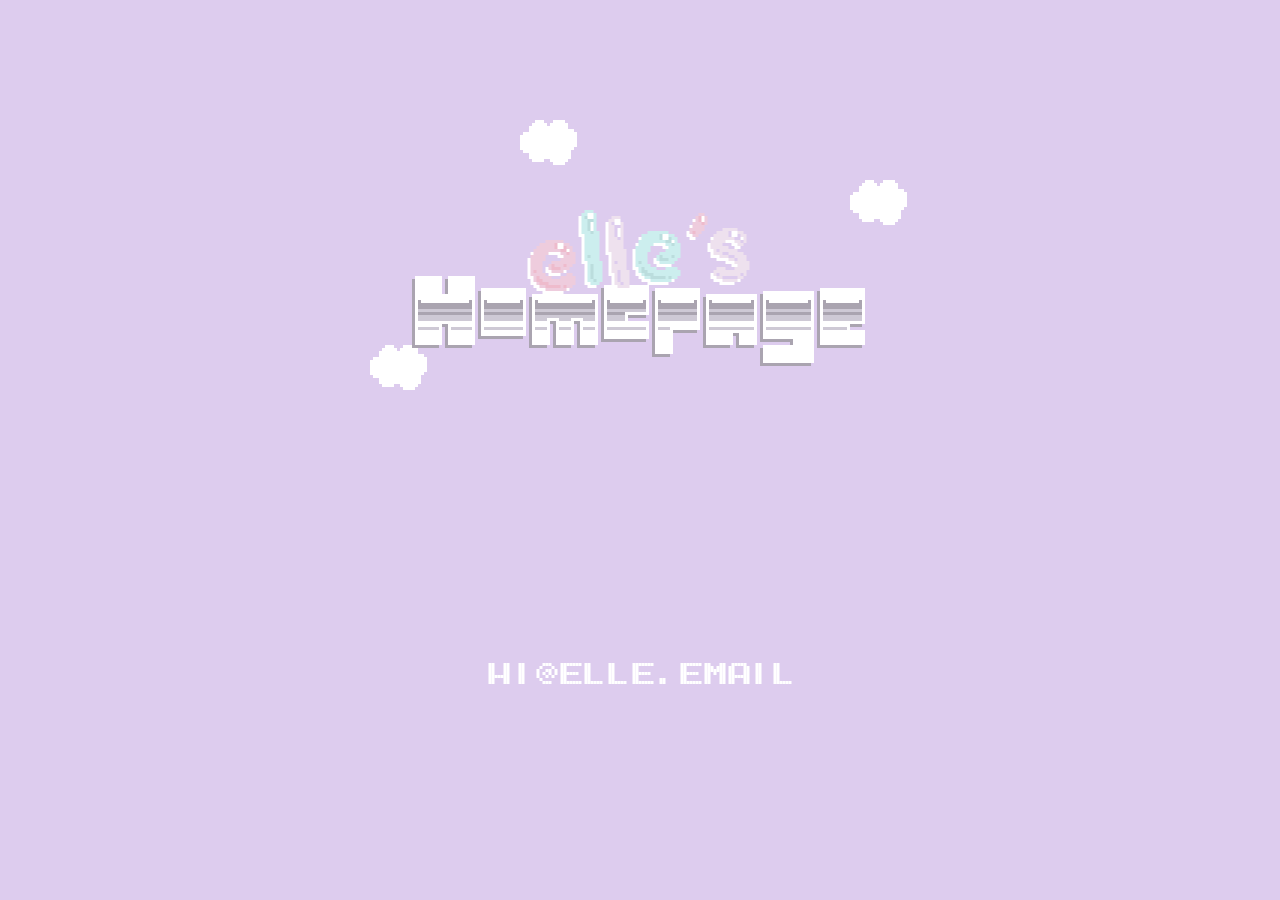
<file: _reference-elle.html>
<!doctype html>
<html lang="en">
<!--  _ _      _
  ___| | | ___( )___
 / _ \ | |/ _ \// __|
|  __/ | |  __/ \__ \
 \___|_|_|\___| |___/
| |__   ___  _ __ ___   ___ _ __   __ _  __ _  ___
| '_ \ / _ \| '_ ` _ \ / _ \ '_ \ / _` |/ _` |/ _ \
| | | | (_) | | | | | |  __/ |_) | (_| | (_| |  __/
|_| |_|\___/|_| |_| |_|\___| .__/ \__,_|\__, |\___|
                           |_|          |___/

welcome to my source code, pls excuse the mess ฅ^•ﻌ•^ฅ-->
  <head>
    <meta charset="utf-8">
    <meta name="viewport" content="width=device-width, initial-scale=1">
    <meta name="description" content="this is elle's homepage. my home on the internet. i like to make stuff with html and i will put some of it on here">
    <meta name="keywords" content="elle, homepage, very internet person, html, small web">
    <meta name="author" content="elle">
    <meta name="mobile-web-app-capable" content="yes">
    <meta name="apple-mobile-web-app-status-bar-style" content="default">
    <meta name="fediverse:creator" content="@e11e@mastodon.social">
    <meta property="og:title" content="elle's homepage">
    <meta property="og:description" content="elle's hypertext stuff">
    <meta property="og:url" content="https://ellesho.me/page">
    <meta property="og:image" content="https://ellesho.me/card.webp">
    <meta property="og:image:width" content="1200">
    <meta property="og:image:height" content="630">
    <meta property="og:type" content="website">
    <meta property="og:site_name" content="elle's homepage">

    <title>elle's homepage / start</title>
    
    <link rel="canonical" href="https://ellesho.me/page">
    <link rel="icon" href="https://ellesho.me/favicon.svg" type="image/svg+xml" sizes="any">
    <link rel="icon" href="https://ellesho.me/favicon.ico" type="image/x-icon" sizes="16x16">
    <link rel="apple-touch-icon" sizes="180x180" href="https://ellesho.me/apple-touch-icon.png">
    <link rel="manifest" href="/manifest.json">
    <link rel="alternate" type="application/rss+xml" title="elle's homepage blog" href="https://ellesho.me/page/rss.xml">
    <link rel="alternate" type="application/rss+xml" title="elle's microposts" href="https://posts.ellesho.me">
    <link rel="alternate" type="application/rss+xml" title="elle's recent readings" href="https://bg.raindrop.io/rss/public/51278376">
    <link rel="me" href="https://mastodon.social/@e11e">
    <link rel="me" href="https://github.com/riotgoools">
    <link rel="me" href="https://gravatar.com/elleeeeeeeee">
    <link rel="me" href="https://ellebowmacaroni.tumblr.com">
    <link rel="pgpkey" href="https://ellesho.me/key.pub">
    <link rel="authorization_endpoint" href="https://indieauth.com/auth">
    <link rel="token_endpoint" href="https://tokens.indieauth.com/token">
    <link rel="microsub" href="https://aperture.p3k.io/microsub/972">
    <link rel="webmention" href="https://webmention.io/ellesho.me_page_/webmention" />
    <link rel="pingback" href="https://webmention.io/ellesho.me_page_/xmlrpc" />
    <link rel="openid.delegate" href="https://ellesho.me/page">
    <link rel="openid.server" href="https://openid.indieauth.com/openid">

    <style>
      :root {
        --t:transparent;
        --g0:#f3eef7;--g1:#ece7f2;--g2:#cec9d5;--g3:#aaa4b0;--g4:#8b878f;
        --t1:#dff;--t2:#cee;--t3:#bdd;--t4:#8bb;
        --p1:#dce;--p2:#bac;--p3:#a9b;--p4:#879;
        --r1:#fee;--r2:#ecd;--r3:#ebc;--r4:#eab;
      }
      html {font-size:10px}
      body {width:100vw;height:100vh;margin:0;background:var(--p1);overflow:hidden}
      .center {display:flex;justify-content:center;align-items:center}
  
      @media (min-width:300px) {#screen {transform:scale(0.2)}}
      @media (min-width:400px) {#screen {transform:scale(0.25)}}
      @media (min-width:600px) {#screen {transform:scale(0.3)}}
      @media (min-width:1800px) {#screen {transform:scale(0.4)}}
      @media (min-width:3000px) {#screen {transform:scale(0.5)}}
  
      .sky {width:19em;height:15em;position:absolute;background:#fff;clip-path:polygon(0 5em, 1em 5em, 1em 4em, 3em 4em, 3em 2em, 4em 2em, 4em 1em, 5em 1em, 5em 0, 8em 0, 8em 1em, 9em 1em, 9em 2em, 10em 2em, 10em 1em, 11em 1em, 11em 0, 15em 0, 15em 1em, 16em 1em, 16em 3em, 18em 3em, 18em 4em, 19em 4em, 19em 9em, 18em 9em, 18em 10em, 17em 10em, 17em 13em, 16em 13em, 16em 14em, 15em 14em, 15em 15em, 11em 15em, 11em 14em, 10em 14em, 10em 13em, 8em 13em, 8em 14em, 4em 14em, 4em 13em, 3em 13em, 3em 11em, 1em 11em, 1em 10em, 0 10em);transform:scale(1)}
      #skya {top:-110em;left:-40em}
      #skyb {top:-35em;left:-90em}
      #skyc {top:-90em;left:70em}
  
      header {position:absolute;top:-80em;width:152em;height:52em}

      #elles {display:flex;position:absolute;top:0em;filter:drop-shadow(-1em 1em #fff);will-change:filter;z-index:2}
      #ea, #la, #lb, #eb, #aa, #sa {position:relative;left:1em;margin-right:2em}
      
      #ea {top:10em;width:15em;height:17em;background:var(--r2);clip-path:polygon(0 5em, 1em 5em, 1em 3em, 2em 3em, 2em 2em, 3em 2em, 3em 1em, 5em 1em, 5em 0, 11em 0, 11em 1em, 13em 1em, 13em 2em, 14em 2em, 14em 4em, 15em 4em, 15em 8em, 14em 8em, 14em 9em, 13em 9em, 13em 10em, 11em 10em, 11em 11em, 7em 11em, 7em 10em, 6em 10em, 6em 8em, 7em 8em, 7em 7em, 10em 7em, 10em 6em, 11em 6em, 11em 5em, 10em 5em, 10em 4em, 6em 4em, 6em 5em, 5em 5em, 5em 7em, 4em 7em, 4em 11em, 5em 11em, 5em 12em, 7em 12em, 7em 13em, 10em 13em, 10em 12em, 12em 12em, 12em 11em, 14em 11em, 14em 12em, 15em 12em, 15em 15em, 14em 15em, 14em 16em, 12em 16em, 12em 17em, 5em 17em, 5em 16em, 3em 16em, 3em 15em, 2em 15em, 2em 14em, 1em 14em, 1em 12em, 0 12em)}
      #ea::after {content:"";position:absolute;width:1em;height:1em;box-shadow:8em 1em var(--r3), 9em 1em #fff, 10em 1em #fff, 8em 2em var(--r3), 9em 2em #fff, 10em 2em #fff, 10em 3em var(--r3), 11em 2em var(--r3), 11em 3em var(--r3), 12em 3em #fff, 12em 4em var(--r3), 7em 8em var(--r3), 11em 8em var(--r3), 7em 9em var(--r3), 8em 9em var(--r3), 9em 9em var(--r3), 1em 10em var(--r3), 2em 12em var(--r3), 2em 13em var(--r3), 3em 13em var(--r3), 3em 14em var(--r3), 4em 14em var(--r3), 5em 14em var(--r3), 5em 15em var(--r3), 6em 15em var(--r3), 7em 15em var(--r3), 8em 15em var(--r3), 9em 15em var(--r3), 11em 15em var(--r3)}
      
      #la {width:7em;height:25em;background:var(--t2);clip-path:polygon(0 1em, 1em 1em, 1em 0, 4em 0, 4em 1em, 5em 1em, 5em 7em, 6em 7em, 6em 17em, 7em 17em, 7em 24em, 6em 24em, 6em 25em, 3em 25em, 3em 24em, 2em 24em, 2em 17em, 1em 17em, 1em 8em, 0 8em)}
      #la::after {content:"";position:absolute;width:1em;height:1em;box-shadow:2em 1em #fff, 3em 1em #fff, 1em 2em var(--t3), 2em 2em #fff, 3em 2em #fff, 2em 3em var(--t3), 3em 3em var(--t3), 2em 4em var(--t3), 3em 4em #fff, 2em 5em var(--t3), 3em 5em #fff, 2em 6em var(--t3), 3em 6em #fff, 3em 7em var(--t3), 2em 15em var(--t3), 3em 18em var(--t3), 3em 19em var(--t3), 3em 20em var(--t3), 3em 21em var(--t3), 3em 22em var(--t3), 4em 23em var(--t3)}
      
      #lb {top:1em;width:7em;height:25em;background:#eee1ee;clip-path:polygon(0 2em, 1em 2em, 1em 1em, 4em 1em, 4em 3em, 5em 3em, 5em 12em, 6em 12em, 6em 19em, 7em 19em, 7em 25em, 6em 25em, 6em 26em, 3em 26em, 3em 24em, 2em 24em, 2em 20em, 1em 20em, 1em 13em, 0 13em)}
      #lb::after {content:"";position:absolute;width:1em;height:1em;box-shadow:2em 2em #fff, 3em 2em #fff, 1em 3em var(--p1), 2em 3em #fff, 3em 3em #fff, 2em 4em var(--p1), 3em 4em var(--p1), 2em 5em var(--p1), 3em 5em #fff, 2em 6em var(--p1), 3em 6em #fff, 2em 7em var(--p1), 3em 7em #fff, 3em 8em var(--p1), 2em 16em var(--p1), 3em 19em var(--p1), 3em 20em var(--p1), 3em 21em var(--p1), 3em 22em var(--p1), 4em 23em var(--p1)}
      
      #eb {top:7em;width:15em;height:17em;background:var(--t2);clip-path:polygon(0 5em, 1em 5em, 1em 3em, 2em 3em, 2em 2em, 2em 1em, 4em 1em, 4em 0, 11em 0, 11em 1em, 13em 1em, 13em 2em, 14em 2em, 14em 4em, 15em 4em, 15em 9em, 14em 9em, 14em 9em, 14em 10em, 13em 10em, 13em 11em, 8em 11em, 8em 10em, 7em 10em, 7em 8em, 8em 8em, 8em 7em, 10em 7em, 10em 6em, 11em 6em, 11em 5em, 10em 5em, 10em 4em, 6em 4em, 6em 5em, 5em 5em, 5em 7em, 4em 7em, 4em 11em, 5em 11em, 5em 12em, 7em 12em, 7em 13em, 10em 13em, 10em 12em, 14em 12em, 14em 13em, 15em 13em, 15em 15em, 14em 15em, 14em 16em, 12em 16em, 12em 17em, 5em 17em, 5em 16em, 3em 16em, 3em 15em, 2em 15em, 2em 14em, 1em 14em, 1em 12em, 0 12em)}
      #eb::after {content:"";position:absolute;width:1em;height:1em;box-shadow:8em 1em var(--t3), 9em 1em #fff, 10em 1em #fff, 8em 2em var(--t3), 9em 2em #fff, 10em 2em #fff, 10em 3em var(--t3), 11em 2em var(--t3), 11em 3em var(--t3), 12em 3em #fff, 12em 4em var(--t3), 8em 8em var(--t3), 12em 8em var(--t3), 8em 9em var(--t3), 9em 9em var(--t3), 10em 9em var(--t3), 1em 10em var(--t3), 2em 12em var(--t3), 2em 13em var(--t3), 3em 13em var(--t3), 3em 14em var(--t3), 4em 14em var(--t3), 5em 14em var(--t3), 5em 15em var(--t3), 6em 15em var(--t3), 7em 15em var(--t3), 8em 15em var(--t3), 9em 15em var(--t3), 11em 15em var(--t3)}
      
      #aa {top:1em;left:2em;width:6em;height:8em;background:var(--r2);clip-path:polygon(0 5em, 1em 5em, 1em 3em, 2em 3em, 2em 1em, 3em 1em, 3em 0, 5em 0, 5em 1em, 6em 1em, 6em 4em, 5em 4em, 5em 6em, 4em 6em, 4em 7em, 3em 7em, 3em 8em, 2em 8em, 1em 8em, 1em 7em, 0 7em)}
      #aa::after {content:"";position:absolute;width:1em;height:1em;box-shadow:3em 1em var(--r3), 4em 1em #fff, 3em 2em var(--r3), 4em 2em #fff, 4em 3em var(--r3), 1em 6em var(--r3)}
      
      #sa {top:6em;width:13em;height:18em;background:#eee1ee;clip-path:polygon(0 4em, 1em 4em, 1em 2em, 2em 2em, 2em 1em, 4em 1em, 4em 0, 9em 0, 9em 1em, 11em 1em, 11em 2em, 12em 2em, 12em 5em, 11em 5em, 11em 6em, 9em 6em, 9em 5em, 8em 5em, 8em 4em, 5em 4em, 5em 5em, 4em 5em, 4em 6em, 6em 6em, 6em 7em, 9em 7em, 9em 8em, 11em 8em, 11em 9em, 12em 9em, 12em 11em, 13em 11em, 13em 14em, 12em 14em, 12em 16em, 11em 16em, 11em 17em, 9em 17em, 9em 18em, 4em 18em, 4em 17em, 2em 17em, 2em 16em, 1em 16em, 1em 14em, 2em 14em, 2em 13em, 5em 13em, 5em 14em, 8em 14em, 8em 13em, 9em 13em, 9em 12em, 8em 12em, 8em 11em, 6em 11em, 6em 10em, 3em 10em, 3em 9em, 1em 9em, 1em 7em, 0 7em)}
      #sa::after {content:"";position:absolute;width:1em;height:1em;box-shadow:6em 1em var(--p1), 7em 1em #fff, 8em 1em #fff, 6em 2em var(--p1), 7em 2em #fff, 8em 2em #fff, 9em 2em var(--p1), 8em 3em var(--p1), 9em 3em var(--p1), 10em 3em #fff, 10em 4em var(--p1), 2em 7em var(--p1), 4em 8em var(--p1), 5em 8em var(--p1), 6em 9em var(--p1), 7em 9em var(--p1), 8em 10em var(--p1), 2em 15em var(--p1), 4em 16em var(--p1), 5em 16em var(--p1), 6em 16em var(--p1), 7em 16em var(--p1), 8em 16em var(--p1), 10em 15em var(--p1)}
  
      #homepage {display:flex;position:absolute;top:22em;filter:drop-shadow(-1em 1em var(--g3));will-change:filter;z-index:1}
      #h, #o, #m, #e, #p, #a, #g, #i {position:relative;left:1em;margin-right:2em;background:#fff}
      
      #h {top:0em;width:20em;height:23em;clip-path:polygon(0 0, 9em 0, 9em 6em, 11em 6em, 11em 0, 20em 0,20em 23em, 11em 23em, 11em 16em, 9em 16em, 9em 23em, 0 23em)}
      #h::before, #h::after {content:"";position:absolute}
      #h::before {left:1em;width:100%;height:100%;background:linear-gradient(to bottom, var(--t) 9em, var(--g3) 9em, var(--g3) 11em, var(--g2) 11em, var(--g2) 12em, var(--g3) 12em, var(--g3) 13em, var(--g2) 13em, var(--g2) 15em, var(--t) 15em, var(--t) 17em, var(--g2) 17em, var(--g2) 18em, var(--t) 18em);clip-path:polygon(0 0, 9em 0, 9em 6em, 11em 6em, 11em 0, 18em 0, 18em 23em, 11em 23em, 11em 16em, 7em 16em, 7em 23em, 0 23em)}
      #h::after {width:1em;height:1em;box-shadow:1em 8em var(--g3), 18em 8em var(--g3)}
      
      #o {top:4em;width:15em;height:16em;clip-path:polygon(0 0, 15em 0, 15em 16em, 0 16em)}
      #o::before, #o::after {content:"";position:absolute}
      #o::before {left:1em;width:100%;height:100%;background:linear-gradient(to bottom, var(--t) 5em, var(--g3) 5em, var(--g3) 7em, var(--g2) 7em, var(--g2) 8em, var(--g3) 8em, var(--g3) 9em, var(--g2) 9em, var(--g2) 11em, var(--t) 11em, var(--t) 13em, var(--g2) 13em, var(--g2) 14em, var(--t) 14em);clip-path:polygon(0 0, 13em 0, 13em 18em, 0 18em)}
      #o::after {width:1em;height:1em;box-shadow:1em 4em var(--g3), 13em 4em var(--g3)}
      
      #m {top:6em;width:22em;height:17em;clip-path:polygon(0 0, 22em 0, 22em 17em, 16em 17em, 16em 9em, 14em 9em, 14em 17em, 8em 17em, 8em 9em, 6em 9em, 6em 17em, 0 17em)}
      #m::before, #m::after {content:"";position:absolute}
      #m::before {left:1em;width:100%;height:100%;background:linear-gradient(to bottom, var(--t) 3em, var(--g3) 3em, var(--g3) 5em, var(--g2) 5em, var(--g2) 6em, var(--g3) 6em, var(--g3) 7em, var(--g2) 7em, var(--g2) 9em, var(--t) 9em, var(--t) 11em, var(--g2) 11em, var(--g2) 12em, var(--t) 12em);clip-path:polygon(0 0em, 20em 0em, 20em 15em, 16em 15em, 16em 8em, 12em 8em, 12em 15em, 8em 15em, 8em 8em, 4em 8em, 4em 15em, 0 15em)}
      #m::after {width:1em;height:1em;box-shadow:1em 2em var(--g3), 20em 2em var(--g3)}
      
      #e {top:3em;width:15em;height:18em;clip-path:polygon(0 0, 15em 0, 15em 10em, 8em 10em, 8em 12em, 15em 12em, 15em 18em, 0 18em)}
      #e::before, #e::after {content:"";position:absolute}
      #e::before {left:1em;width:100%;height:100%;background:linear-gradient(to bottom, var(--t) 6em, var(--g3) 6em, var(--g3) 8em, var(--g2) 8em, var(--g2) 9em, var(--g3) 9em, var(--g3) 10em, var(--g2) 10em, var(--g2) 12em, var(--t) 12em, var(--t) 14em, var(--g2) 14em, var(--g2) 15em, var(--t) 15em);clip-path:polygon(0 0, 13em 0, 13em 9em, 6em 9em, 6em 13em, 13em 13em, 13em 15em, 0 15em)}
      #e::after {width:1em;height:1em;box-shadow:1em 5em var(--g3), 13em 5em var(--g3)}
      
      #p {top:4em;width:15em;height:22em;clip-path:polygon(0 0, 15em 0, 15em 10em, 15em 14em, 6em 14em, 6em 22em, 0em 22em)}
      #p::before, #p::after {content:"";position:absolute}
      #p::before {left:1em;width:100%;height:100%;background:linear-gradient(to bottom, var(--t) 5em, var(--g3) 5em, var(--g3) 7em, var(--g2) 7em, var(--g2) 8em, var(--g3) 8em, var(--g3) 9em, var(--g2) 9em, var(--g2) 11em, var(--t) 11em, var(--t) 13em, var(--g2) 13em, var(--g2) 14em, var(--t) 14em);clip-path:polygon(0 0, 13em 0, 13em 6em, 13em 11em, 4em 11em, 4em 18em, 0em 18em)}
      #p::after {width:1em;height:1em;box-shadow:1em 4em var(--g3), 13em 4em var(--g3)}
      
      #a {top:6em;width:17em;height:17em;clip-path:polygon(0 0, 17em 0, 17em 17em, 11em 17em, 11em 13em, 9em 13em, 9em 17em, 0em 17em)}
      #a::before, #a::after {content:"";position:absolute}
      #a::before {left:1em;width:100%;height:100%;background:linear-gradient(to bottom, var(--t) 3em, var(--g3) 3em, var(--g3) 5em, var(--g2) 5em, var(--g2) 6em, var(--g3) 6em, var(--g3) 7em, var(--g2) 7em, var(--g2) 9em, var(--t) 9em, var(--t) 11em, var(--g2) 11em, var(--g2) 12em, var(--t) 12em);clip-path:polygon(0 0, 15em 0, 15em 18em, 0em 18em)}
      #a::after {width:1em;height:1em;box-shadow:1em 2em var(--g3), 15em 2em var(--g3)}
      
      #g {top:5em;width:17em;height:24em;clip-path:polygon(0 0, 17em 0, 17em 24em, 0em 24em, 0em 18em, 10em 18em, 10em 16em, 0em 16em)}
      #g::before, #g::after {content:"";position:absolute}
      #g::before {left:1em;width:100%;height:100%;background:linear-gradient(to bottom, var(--t) 4em, var(--g3) 4em, var(--g3) 6em, var(--g2) 6em, var(--g2) 7em, var(--g3) 7em, var(--g3) 8em, var(--g2) 8em, var(--g2) 10em, var(--t) 10em, var(--t) 12em, var(--g2) 12em, var(--g2) 13em, var(--t) 13em);clip-path:polygon(0 0, 15em 0, 15em 18em, 0em 18em)}
      #g::after {width:1em;height:1em;box-shadow:1em 3em var(--g3), 15em 3em var(--g3)}
      
      #i {top:4em;width:15em;height:19em;clip-path:polygon(0 0, 15em 0, 15em 12em, 10em 12em, 10em 14em, 15em 14em, 15em 19em, 0em 19em)}
      #i::before, #i::after {content:"";position:absolute}
      #i::before {left:1em;width:100%;height:100%;background:linear-gradient(to bottom, var(--t) 5em, var(--g3) 5em, var(--g3) 7em, var(--g2) 7em, var(--g2) 8em, var(--g3) 8em, var(--g3) 9em, var(--g2) 9em, var(--g2) 11em, var(--t) 11em, var(--t) 13em, var(--g2) 13em, var(--g2) 14em, var(--t) 14em);clip-path:polygon(0 0, 13em 0, 13em 11em, 8em 11em, 8em 14em, 0em 15em)}
      #i::after {width:1em;height:1em;box-shadow:1em 4em var(--g3), 13em 4em var(--g3)}
  
      #start {display:flex;position:absolute;top:-5em;width:62em;height:9em}
      #start::after {content:"";animation:start 1s infinite}
      @keyframes start {0%, 50% {width:1em;height:1em;box-shadow:1em 1em #fff, 12em 1em #fff, 13em 1em #fff, 14em 1em #fff, 15em 1em #fff, 16em 1em #fff, 19em 1em #fff, 20em 1em #fff, 21em 1em #fff, 22em 1em #fff, 23em 1em #fff, 24em 1em #fff, 28em 1em #fff, 29em 1em #fff, 30em 1em #fff, 31em 1em #fff, 32em 1em #fff, 35em 1em #fff, 36em 1em #fff, 37em 1em #fff, 38em 1em #fff, 39em 1em #fff, 40em 1em #fff, 43em 1em #fff, 44em 1em #fff, 45em 1em #fff, 46em 1em #fff, 47em 1em #fff, 48em 1em #fff, 1em 2em #fff, 2em 2em #fff, 11em 2em #fff, 12em 2em #fff, 16em 2em #fff, 17em 2em #fff, 21em 2em #fff, 22em 2em #fff, 27em 2em #fff, 28em 2em #fff, 32em 2em #fff, 33em 2em #fff, 35em 2em #fff, 36em 2em #fff, 40em 2em #fff, 41em 2em #fff, 45em 2em #fff, 46em 2em #fff, 1em 3em #fff, 2em 3em #fff, 3em 3em #fff, 11em 3em #fff, 12em 3em #fff, 21em 3em #fff, 22em 3em #fff, 27em 3em #fff, 28em 3em #fff, 32em 3em #fff, 33em 3em #fff, 35em 3em #fff, 36em 3em #fff, 40em 3em #fff, 41em 3em #fff, 45em 3em #fff, 46em 3em #fff, 1em 4em #fff, 2em 4em #fff, 3em 4em #fff, 4em 4em #fff, 12em 4em #fff, 13em 4em #fff, 14em 4em #fff, 15em 4em #fff, 16em 4em #fff, 21em 4em #fff, 22em 4em #fff, 27em 4em #fff, 28em 4em #fff, 32em 4em #fff, 33em 4em #fff, 35em 4em #fff, 36em 4em #fff, 40em 4em #fff, 41em 4em #fff, 45em 4em #fff, 46em 4em #fff, 1em 5em #fff, 2em 5em #fff, 3em 5em #fff, 16em 5em #fff, 17em 5em #fff, 21em 5em #fff, 22em 5em #fff, 27em 5em #fff, 28em 5em #fff, 29em 5em #fff, 30em 5em #fff, 31em 5em #fff, 32em 5em #fff, 33em 5em #fff, 35em 5em #fff, 36em 5em #fff, 37em 5em #fff, 38em 5em #fff, 39em 5em #fff, 40em 5em #fff, 45em 5em #fff, 46em 5em #fff, 1em 6em #fff, 2em 6em #fff, 11em 6em #fff, 12em 6em #fff, 16em 6em #fff, 17em 6em #fff, 21em 6em #fff, 22em 6em #fff, 27em 6em #fff, 28em 6em #fff, 32em 6em #fff, 33em 6em #fff, 35em 6em #fff, 36em 6em #fff, 39em 6em #fff, 40em 6em #fff, 45em 6em #fff, 46em 6em #fff, 1em 7em #fff, 12em 7em #fff, 13em 7em #fff, 14em 7em #fff, 15em 7em #fff, 16em 7em #fff, 21em 7em #fff, 22em 7em #fff, 27em 7em #fff, 28em 7em #fff, 32em 7em #fff, 33em 7em #fff, 35em 7em #fff, 36em 7em #fff, 40em 7em #fff, 41em 7em #fff, 45em 7em #fff, 46em 7em #fff} 50.01%, 100% {width:1em;height:1em;box-shadow:12em 1em #fff, 13em 1em #fff, 14em 1em #fff, 15em 1em #fff, 16em 1em #fff, 19em 1em #fff, 20em 1em #fff, 21em 1em #fff, 22em 1em #fff, 23em 1em #fff, 24em 1em #fff, 28em 1em #fff, 29em 1em #fff, 30em 1em #fff, 31em 1em #fff, 32em 1em #fff, 35em 1em #fff, 36em 1em #fff, 37em 1em #fff, 38em 1em #fff, 39em 1em #fff, 40em 1em #fff, 43em 1em #fff, 44em 1em #fff, 45em 1em #fff, 46em 1em #fff, 47em 1em #fff, 48em 1em #fff, 11em 2em #fff, 12em 2em #fff, 16em 2em #fff, 17em 2em #fff, 21em 2em #fff, 22em 2em #fff, 27em 2em #fff, 28em 2em #fff, 32em 2em #fff, 33em 2em #fff, 35em 2em #fff, 36em 2em #fff, 40em 2em #fff, 41em 2em #fff, 45em 2em #fff, 46em 2em #fff, 11em 3em #fff, 12em 3em #fff, 21em 3em #fff, 22em 3em #fff, 27em 3em #fff, 28em 3em #fff, 32em 3em #fff, 33em 3em #fff, 35em 3em #fff, 36em 3em #fff, 40em 3em #fff, 41em 3em #fff, 45em 3em #fff, 46em 3em #fff, 12em 4em #fff, 13em 4em #fff, 14em 4em #fff, 15em 4em #fff, 16em 4em #fff, 21em 4em #fff, 22em 4em #fff, 27em 4em #fff, 28em 4em #fff, 32em 4em #fff, 33em 4em #fff, 35em 4em #fff, 36em 4em #fff, 40em 4em #fff, 41em 4em #fff, 45em 4em #fff, 46em 4em #fff, 16em 5em #fff, 17em 5em #fff, 21em 5em #fff, 22em 5em #fff, 27em 5em #fff, 28em 5em #fff, 29em 5em #fff, 30em 5em #fff, 31em 5em #fff, 32em 5em #fff, 33em 5em #fff, 35em 5em #fff, 36em 5em #fff, 37em 5em #fff, 38em 5em #fff, 39em 5em #fff, 40em 5em #fff, 45em 5em #fff, 46em 5em #fff, 11em 6em #fff, 12em 6em #fff, 16em 6em #fff, 17em 6em #fff, 21em 6em #fff, 22em 6em #fff, 27em 6em #fff, 28em 6em #fff, 32em 6em #fff, 33em 6em #fff, 35em 6em #fff, 36em 6em #fff, 39em 6em #fff, 40em 6em #fff, 45em 6em #fff, 46em 6em #fff, 12em 7em #fff, 13em 7em #fff, 14em 7em #fff, 15em 7em #fff, 16em 7em #fff, 21em 7em #fff, 22em 7em #fff, 27em 7em #fff, 28em 7em #fff, 32em 7em #fff, 33em 7em #fff, 35em 7em #fff, 36em 7em #fff, 40em 7em #fff, 41em 7em #fff, 45em 7em #fff, 46em 7em #fff}}
  
      #elle {display:flex;position:absolute;top:20em;width:20em;height:22em}
      #elle::after {content:"";animation:elle 0.3s infinite}
      @keyframes elle {0%, 50% {width:1em;height:1em;box-shadow:6em 1em var(--p3), 7em 1em var(--p3), 13em 1em var(--p3), 14em 1em var(--p3), 6em 2em var(--p3), 7em 2em #fff, 8em 2em var(--p3), 9em 2em var(--p3), 10em 2em var(--p3), 11em 2em var(--p3), 12em 2em var(--p3), 13em 2em #fff, 14em 2em var(--p3), 6em 3em var(--p3), 7em 3em #fff, 8em 3em var(--p3), 9em 3em var(--p3), 10em 3em var(--p3), 11em 3em var(--p3), 12em 3em var(--p3), 13em 3em var(--p3), 14em 3em var(--p3), 5em 4em var(--p3), 6em 4em var(--p3), 7em 4em var(--p3), 8em 4em var(--p3), 9em 4em var(--p3), 10em 4em var(--p3), 11em 4em var(--p3), 12em 4em var(--p3), 13em 4em var(--p3), 14em 4em var(--p3), 15em 4em var(--p3), 5em 5em var(--p3), 6em 5em var(--p3), 7em 5em var(--p3), 8em 5em var(--p3), 9em 5em var(--p3), 10em 5em var(--p3), 11em 5em var(--p3), 12em 5em var(--p3), 13em 5em var(--p3), 14em 5em var(--p3), 15em 5em var(--p3), 16em 5em var(--p3), 4em 6em var(--p3), 5em 6em var(--p3), 6em 6em var(--p3), 7em 6em var(--p3), 8em 6em var(--p3), 9em 6em var(--p3), 10em 6em var(--p3), 11em 6em var(--p3), 12em 6em var(--p3), 13em 6em #fffafa, 14em 6em var(--p3), 15em 6em var(--p3), 16em 6em var(--p3), 4em 7em var(--p3), 5em 7em var(--p3), 6em 7em var(--p3), 7em 7em var(--p3), 8em 7em var(--p3), 9em 7em var(--p3), 10em 7em var(--p3), 11em 7em var(--p3), 12em 7em #fffafa, 13em 7em #fffafa, 14em 7em var(--p3), 15em 7em var(--p3), 16em 7em var(--p3), 4em 8em var(--p3), 5em 8em var(--p3), 6em 8em var(--p3), 7em 8em var(--p3), 8em 8em var(--p3), 9em 8em #fffafa, 10em 8em var(--p3), 11em 8em #fffafa, 12em 8em #fffafa, 13em 8em var(--p3), 14em 8em #fffafa, 15em 8em var(--p3), 16em 8em var(--p3), 3em 9em var(--p3), 4em 9em var(--p3), 5em 9em var(--p3), 6em 9em var(--p3), 7em 9em var(--p3), 8em 9em #fffafa, 9em 9em #fffafa, 10em 9em var(--p3), 11em 9em #fffafa, 12em 9em #fffafa, 13em 9em var(--p3), 14em 9em #fffafa, 15em 9em var(--p3), 1em 10em var(--p3), 2em 10em var(--p3), 3em 10em var(--p3), 4em 10em var(--p3), 5em 10em var(--p3), 6em 10em var(--p3), 7em 10em var(--p3), 8em 10em #fffafa, 9em 10em #fffafa, 10em 10em #fffafa, 11em 10em #fffafa, 12em 10em #fffafa, 13em 10em #fffafa, 14em 10em #fffafa, 15em 10em var(--p3), 2em 11em var(--p3), 3em 11em var(--p3), 4em 11em var(--p3), 5em 11em var(--p3), 6em 11em var(--p3), 7em 11em var(--p3), 8em 11em var(--p3), 9em 11em #fffafa, 10em 11em #fffafa, 11em 11em #fffafa, 12em 11em #fffafa, 13em 11em #fffafa, 14em 11em var(--p3), 15em 11em var(--p3), 4em 12em var(--p3), 5em 12em var(--p3), 6em 12em var(--p3), 7em 12em var(--p3), 8em 12em var(--p3), 9em 12em var(--p3), 10em 12em #fffafa, 11em 12em #fffafa, 12em 12em var(--p3), 13em 12em var(--p3), 14em 12em var(--p3), 6em 13em var(--p3), 7em 13em var(--p3), 8em 13em #fff, 9em 13em #fff, 10em 13em var(--p3), 11em 13em #fff, 12em 13em #fff, 13em 13em var(--p3), 7em 14em var(--p3), 8em 14em #fff, 9em 14em #fffafa, 10em 14em #fffafa, 11em 14em var(--p3), 12em 14em var(--p3), 13em 14em var(--p3), 14em 14em var(--p3), 6em 15em var(--p3), 7em 15em var(--p3), 8em 15em var(--p3), 9em 15em #fffafa, 10em 15em #fffafa, 11em 15em var(--p3), 12em 15em var(--p3), 13em 15em var(--p3), 14em 15em var(--p3), 15em 15em var(--p3), 5em 16em #fffafa, 6em 16em var(--p3), 7em 16em var(--p3), 8em 16em var(--p3), 9em 16em var(--p3), 10em 16em var(--p3), 11em 16em var(--p3), 12em 16em var(--p3), 13em 16em var(--p3), 14em 16em #fffafa, 15em 16em #fffafa, 16em 16em #fffafa, 5em 17em #fffafa, 6em 17em #fffafa, 7em 17em #fffafa, 13em 17em #fffafa, 14em 17em #fffafa, 15em 17em #fffafa, 5em 18em #fffafa, 6em 18em #fffafa, 14em 18em #fffafa, 6em 20em var(--p3), 7em 20em var(--p3), 8em 20em var(--p3), 9em 20em var(--p3), 10em 20em var(--p3), 11em 20em var(--p3), 12em 20em var(--p3), 13em 20em var(--p3), 14em 20em var(--p3), 15em 20em var(--p3)}50.01%, 100%{width:1em;height:1em;box-shadow:6em 2em var(--p3), 7em 2em var(--p3), 13em 2em var(--p3), 14em 2em var(--p3), 6em 3em var(--p3), 7em 3em #fff, 8em 3em var(--p3), 9em 3em var(--p3), 10em 3em var(--p3), 11em 3em var(--p3), 12em 3em var(--p3), 13em 3em #fff, 14em 3em var(--p3), 6em 4em var(--p3), 7em 4em #fff, 8em 4em var(--p3), 9em 4em var(--p3), 10em 4em var(--p3), 11em 4em var(--p3), 12em 4em var(--p3), 13em 4em var(--p3), 14em 4em var(--p3), 5em 5em var(--p3), 6em 5em var(--p3), 7em 5em var(--p3), 8em 5em var(--p3), 9em 5em var(--p3), 10em 5em var(--p3), 11em 5em var(--p3), 12em 5em var(--p3), 13em 5em var(--p3), 14em 5em var(--p3), 15em 5em var(--p3), 5em 6em var(--p3), 6em 6em var(--p3), 7em 6em var(--p3), 8em 6em var(--p3), 9em 6em var(--p3), 10em 6em var(--p3), 11em 6em var(--p3), 12em 6em var(--p3), 13em 6em var(--p3), 14em 6em var(--p3), 15em 6em var(--p3), 16em 6em var(--p3), 4em 7em var(--p3), 5em 7em var(--p3), 6em 7em var(--p3), 7em 7em var(--p3), 8em 7em var(--p3), 9em 7em var(--p3), 10em 7em var(--p3), 11em 7em var(--p3), 12em 7em var(--p3), 13em 7em #fffafa, 14em 7em var(--p3), 15em 7em var(--p3), 16em 7em var(--p3), 4em 8em var(--p3), 5em 8em var(--p3), 6em 8em var(--p3), 7em 8em var(--p3), 8em 8em var(--p3), 9em 8em var(--p3), 10em 8em var(--p3), 11em 8em var(--p3), 12em 8em #fffafa, 13em 8em #fffafa, 14em 8em var(--p3), 15em 8em var(--p3), 16em 8em var(--p3), 2em 9em var(--p3), 4em 9em var(--p3), 5em 9em var(--p3), 6em 9em var(--p3), 7em 9em var(--p3), 8em 9em var(--p3), 9em 9em #fffafa, 10em 9em var(--p3), 11em 9em #fffafa, 12em 9em #fffafa, 13em 9em var(--p3), 14em 9em #fffafa, 15em 9em var(--p3), 16em 9em var(--p3), 2em 10em var(--p3), 3em 10em var(--p3), 4em 10em var(--p3), 5em 10em var(--p3), 6em 10em var(--p3), 7em 10em var(--p3), 8em 10em #fffafa, 9em 10em #fffafa, 10em 10em var(--p3), 11em 10em #fffafa, 12em 10em #fffafa, 13em 10em var(--p3), 14em 10em #fffafa, 15em 10em var(--p3), 2em 11em var(--p3), 3em 11em var(--p3), 4em 11em var(--p3), 5em 11em var(--p3), 6em 11em var(--p3), 7em 11em var(--p3), 8em 11em #fffafa, 9em 11em #fffafa, 10em 11em #fffafa, 11em 11em #fffafa, 12em 11em #fffafa, 13em 11em #fffafa, 14em 11em #fffafa, 15em 11em var(--p3), 3em 12em var(--p3), 4em 12em var(--p3), 5em 12em var(--p3), 6em 12em var(--p3), 7em 12em var(--p3), 8em 12em var(--p3), 9em 12em #fffafa, 10em 12em #fffafa, 11em 12em #fffafa, 12em 12em #fffafa, 13em 12em #fffafa, 14em 12em var(--p3), 15em 12em var(--p3), 4em 13em var(--p3), 5em 13em var(--p3), 6em 13em var(--p3), 7em 13em var(--p3), 8em 13em var(--p3), 9em 13em var(--p3), 10em 13em #fffafa, 11em 13em #fffafa, 12em 13em var(--p3), 13em 13em var(--p3), 14em 13em var(--p3), 6em 14em var(--p3), 7em 14em #fff, 8em 14em #fff, 9em 14em var(--p3), 10em 14em #fff, 11em 14em #fff, 12em 14em var(--p3), 13em 14em #fff, 5em 15em #fffafa, 6em 15em #fffafa, 7em 15em #fff, 8em 15em #fff, 9em 15em var(--p3), 10em 15em var(--p3), 11em 15em var(--p3), 12em 15em var(--p3), 13em 15em #fff, 14em 15em #fff, 5em 16em #fffafa, 6em 16em #fffafa, 7em 16em var(--p3), 8em 16em var(--p3), 9em 16em var(--p3), 10em 16em var(--p3), 11em 16em var(--p3), 12em 16em var(--p3), 13em 16em var(--p3), 14em 16em #fffafa, 6em 17em var(--p3), 7em 17em var(--p3), 8em 17em var(--p3), 9em 17em var(--p3), 10em 17em #fffafa, 11em 17em #fffafa, 12em 17em #fffafa, 13em 17em var(--p3), 7em 18em #fffafa, 8em 18em #fffafa, 9em 18em #fffafa, 10em 18em #fffafa, 11em 18em #fffafa, 12em 18em #fffafa, 7em 19em #fffafa, 8em 19em #fffafa, 10em 19em #fffafa, 11em 19em #fffafa, 8em 20em var(--p3), 9em 20em var(--p3), 10em 20em var(--p3), 11em 20em var(--p3), 12em 20em var(--p3), 13em 20em var(--p3)}}
  
      #email {display:flex;position:absolute;top:70em;width:103em;height:9em}
      #email::after {content:"";width:1em;height:1em;box-shadow:1em 1em #fff, 2em 1em #fff, 6em 1em #fff, 7em 1em #fff, 11em 1em #fff, 12em 1em #fff, 19em 1em #fff, 20em 1em #fff, 21em 1em #fff, 25em 1em #fff, 26em 1em #fff, 27em 1em #fff, 28em 1em #fff, 29em 1em #fff, 30em 1em #fff, 31em 1em #fff,33em 1em #fff, 34em 1em #fff, 41em 1em #fff, 42em 1em #fff, 49em 1em #fff, 50em 1em #fff, 51em 1em #fff, 52em 1em #fff, 53em 1em #fff, 54em 1em #fff, 55em 1em #fff, 65em 1em #fff, 66em 1em #fff, 67em 1em #fff, 68em 1em #fff, 69em 1em #fff, 70em 1em #fff, 71em 1em #fff, 73em 1em #fff, 74em 1em #fff, 78em 1em #fff, 79em 1em #fff, 82em 1em #fff, 83em 1em #fff, 84em 1em #fff, 85em 1em #fff, 86em 1em #fff, 90em 1em #fff, 91em 1em #fff, 96em 1em #fff, 97em 1em #fff, 1em 2em #fff, 2em 2em #fff, 6em 2em #fff, 7em 2em #fff, 11em 2em #fff, 12em 2em #fff, 18em 2em #fff, 22em 2em #fff, 25em 2em #fff, 26em 2em #fff, 33em 2em #fff, 34em 2em #fff, 41em 2em #fff, 42em 2em #fff, 49em 2em #fff, 50em 2em #fff, 65em 2em #fff, 66em 2em #fff, 73em 2em #fff, 74em 2em #fff, 75em 2em #fff, 77em 2em #fff, 78em 2em #fff, 79em 2em #fff, 81em 2em #fff, 82em 2em #fff, 86em 2em #fff, 87em 2em #fff, 90em 2em #fff, 91em 2em #fff, 96em 2em #fff, 97em 2em #fff, 1em 3em #fff, 2em 3em #fff, 6em 3em #fff, 7em 3em #fff, 11em 3em #fff, 12em 3em #fff, 17em 3em #fff, 20em 3em #fff, 21em 3em #fff, 23em 3em #fff, 25em 3em #fff, 26em 3em #fff, 33em 3em #fff, 34em 3em #fff, 41em 3em #fff, 42em 3em #fff, 49em 3em #fff, 50em 3em #fff, 65em 3em #fff, 66em 3em #fff, 73em 3em #fff, 74em 3em #fff, 75em 3em #fff, 76em 3em #fff, 77em 3em #fff, 78em 3em #fff, 79em 3em #fff, 81em 3em #fff, 82em 3em #fff, 86em 3em #fff, 87em 3em #fff, 90em 3em #fff, 91em 3em #fff, 96em 3em #fff, 97em 3em #fff, 1em 4em #fff, 2em 4em #fff, 6em 4em #fff, 7em 4em #fff, 11em 4em #fff, 12em 4em #fff, 17em 4em #fff, 19em 4em #fff, 21em 4em #fff, 23em 4em #fff, 25em 4em #fff, 26em 4em #fff, 27em 4em #fff, 28em 4em #fff, 29em 4em #fff, 30em 4em #fff, 33em 4em #fff, 34em 4em #fff, 41em 4em #fff, 42em 4em #fff, 49em 4em #fff, 50em 4em #fff, 51em 4em #fff, 52em 4em #fff, 53em 4em #fff, 54em 4em #fff, 65em 4em #fff, 66em 4em #fff, 67em 4em #fff, 68em 4em #fff, 69em 4em #fff, 70em 4em #fff, 73em 4em #fff, 74em 4em #fff, 76em 4em #fff, 78em 4em #fff, 79em 4em #fff, 81em 4em #fff, 82em 4em #fff, 86em 4em #fff, 87em 4em #fff, 90em 4em #fff, 91em 4em #fff, 96em 4em #fff, 97em 4em #fff, 1em 5em #fff, 2em 5em #fff, 3em 5em #fff, 4em 5em #fff, 5em 5em #fff, 6em 5em #fff, 7em 5em #fff, 11em 5em #fff, 12em 5em #fff, 17em 5em #fff, 20em 5em #fff, 22em 5em #fff, 25em 5em #fff, 26em 5em #fff, 33em 5em #fff, 34em 5em #fff, 41em 5em #fff, 42em 5em #fff, 49em 5em #fff, 50em 5em #fff, 65em 5em #fff, 66em 5em #fff, 73em 5em #fff, 74em 5em #fff, 78em 5em #fff, 79em 5em #fff, 81em 5em #fff, 82em 5em #fff, 83em 5em #fff, 84em 5em #fff, 85em 5em #fff, 86em 5em #fff, 87em 5em #fff, 90em 5em #fff, 91em 5em #fff, 96em 5em #fff, 97em 5em #fff, 1em 6em #fff, 2em 6em #fff, 6em 6em #fff, 7em 6em #fff, 11em 6em #fff, 12em 6em #fff, 18em 6em #fff, 25em 6em #fff, 26em 6em #fff, 33em 6em #fff, 34em 6em #fff, 41em 6em #fff, 42em 6em #fff, 49em 6em #fff, 50em 6em #fff, 58em 6em #fff, 59em 6em #fff, 65em 6em #fff, 66em 6em #fff, 73em 6em #fff, 74em 6em #fff, 78em 6em #fff, 79em 6em #fff, 81em 6em #fff, 82em 6em #fff, 86em 6em #fff, 87em 6em #fff, 90em 6em #fff, 91em 6em #fff, 96em 6em #fff, 97em 6em #fff, 1em 7em #fff, 2em 7em #fff, 6em 7em #fff, 7em 7em #fff, 11em 7em #fff, 12em 7em #fff, 19em 7em #fff, 20em 7em #fff, 21em 7em #fff, 25em 7em #fff, 26em 7em #fff, 27em 7em #fff, 28em 7em #fff, 29em 7em #fff, 30em 7em #fff, 31em 7em #fff, 33em 7em #fff, 34em 7em #fff, 35em 7em #fff, 36em 7em #fff, 37em 7em #fff, 38em 7em #fff, 41em 7em #fff, 42em 7em #fff, 43em 7em #fff, 44em 7em #fff, 45em 7em #fff, 46em 7em #fff, 49em 7em #fff, 50em 7em #fff, 51em 7em #fff, 52em 7em #fff, 53em 7em #fff, 54em 7em #fff, 55em 7em #fff, 58em 7em #fff, 59em 7em #fff, 65em 7em #fff, 66em 7em #fff, 67em 7em #fff, 68em 7em #fff, 69em 7em #fff, 70em 7em #fff, 71em 7em #fff, 73em 7em #fff, 74em 7em #fff, 78em 7em #fff, 79em 7em #fff, 81em 7em #fff, 82em 7em #fff, 86em 7em #fff, 87em 7em #fff, 90em 7em #fff, 91em 7em #fff, 96em 7em #fff, 97em 7em #fff, 98em 7em #fff, 99em 7em #fff, 100em 7em #fff, 101em 7em #fff}
  
      @media (prefers-color-scheme:dark) {
        body {background:#2f2a35} 
        .sky {width:14em;height:14em;clip-path:polygon(0 5em, 6em 5em, 6em 2em, 7em 2em, 7em 0, 8em 0, 8em 2em, 9em 2em, 9em 4em, 14em 4em, 14em 5em, 13em 5em, 13em 6em, 12em 6em, 12em 7em, 11em 7em, 11em 9em, 12em 9em, 12em 11em, 13em 11em, 13em 13em, 12em 13em, 12em 12em, 10em 12em, 10em 11em, 7em 11em, 7em 12em, 6em 12em, 6em 13em, 5em 13em, 5em 14em, 4em 14em, 4em 9em, 3em 9em, 3em 8em, 2em 8em, 2em 7em, 1em 7em, 1em 6em, 0 6em)}
      }
    </style>
  </head>
  <body class="center"><a href="https://ellesho.me/cdn-cgi/content?id=Nrr5Zgw8K5tlGKAc9tfe4TvYRopNAEGtb1Xln03rqC8-1780864507.9684713-1.2.1.1-syEFyfhicf7YzlSS0Av84aUCPmN_d5Frxyoyu82CUEQ" aria-hidden="true" rel="nofollow noopener" style="display: none !important; visibility: hidden !important"></a>
    <main class="center" id="screen">
      <div class="sky" id="skya"></div>
      <div class="sky" id="skyb"></div>
      <div class="sky" id="skyc"></div>
      <header class="center" aria-label="elle's homepage title">
        <div id="elles"><div id="ea"></div><div id="la"></div><div id="lb"></div><div id="eb"></div><div id="aa"></div><div id="sa"></div></div>
        <div id="homepage"><div id="h"></div><div id="o"></div><div id="m"></div><div id="e"></div><div id="p"></div><div id="a"></div><div id="g"></div><div id="i"></div></div>
      </header>
      <a id="start" href="https://ellesho.me/page" aria-label="continue to elle's homepage"></a>
      <figure id="elle" aria-label="side scrolling pixel elle running"></figure>
      <footer id="email" aria-label="elle's email address: hi at elle dot email"></footer>
    </main>
  </body>
</html>
</file>
